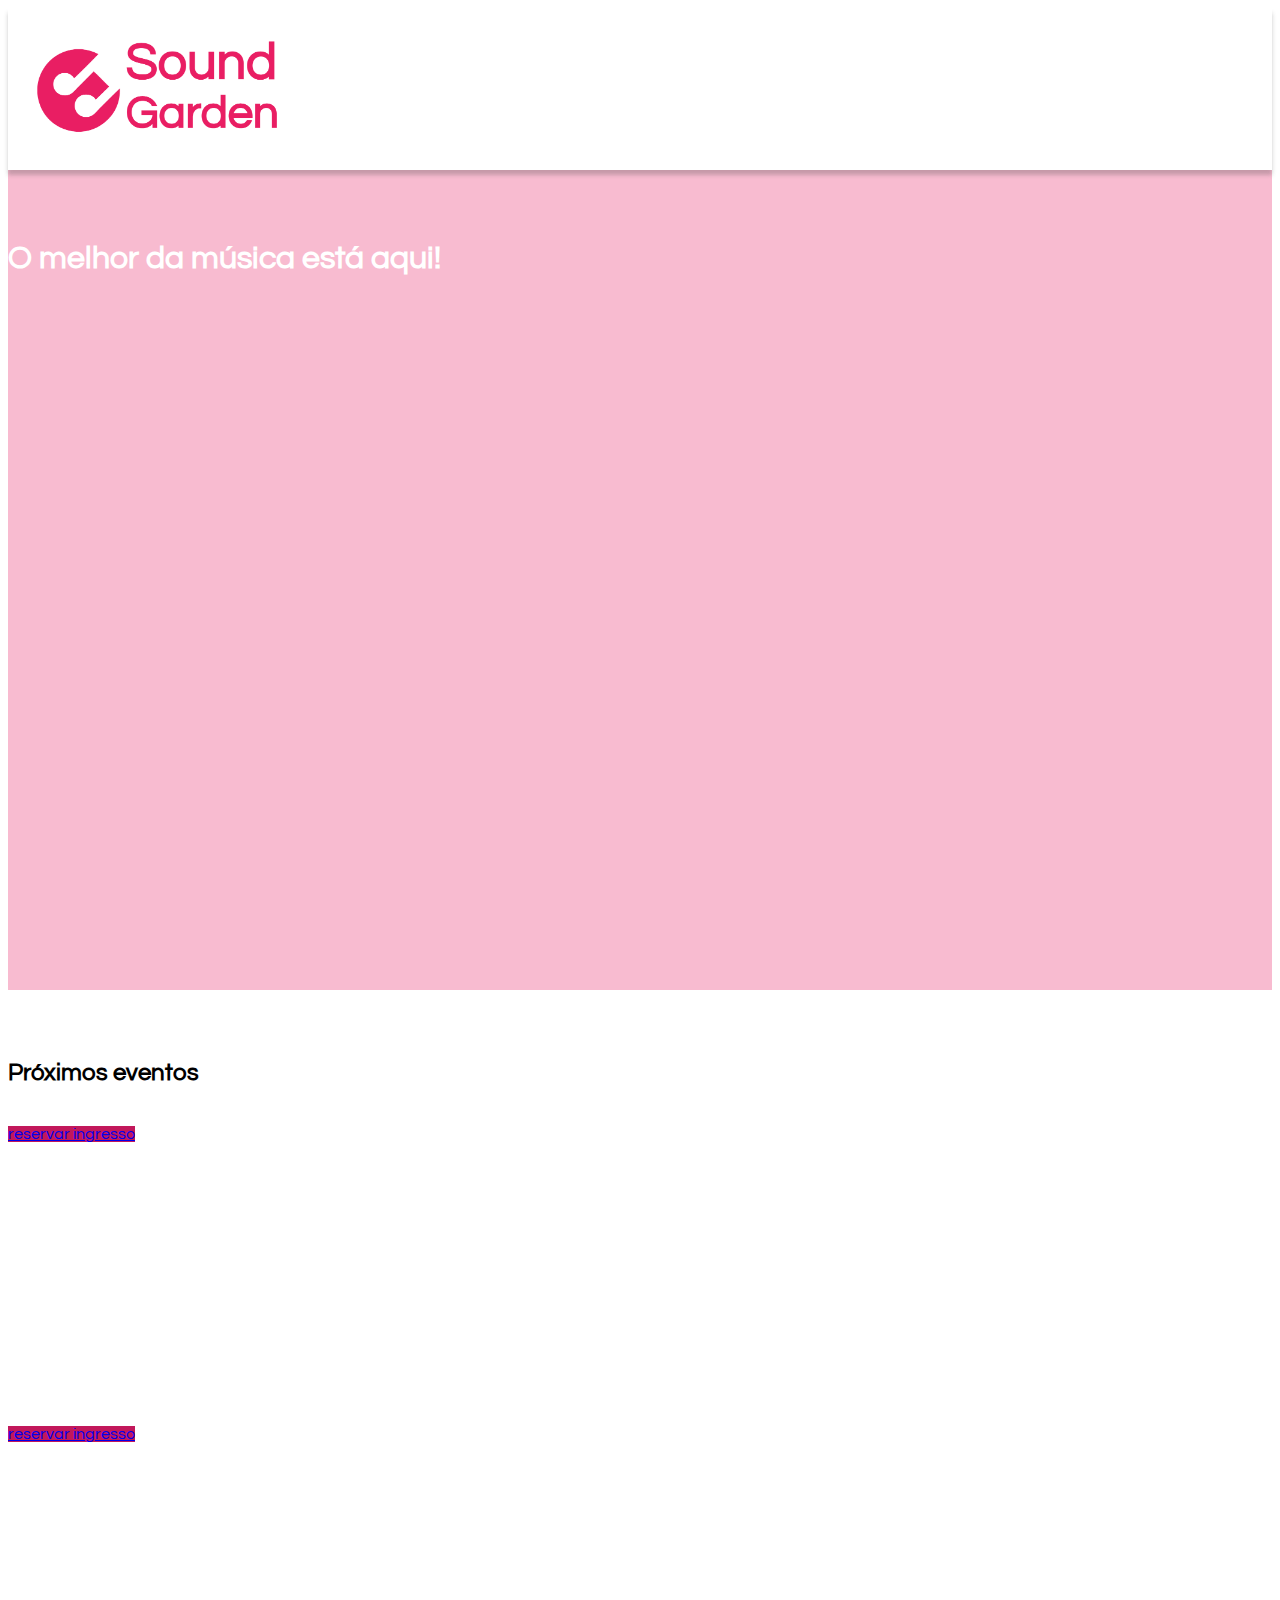
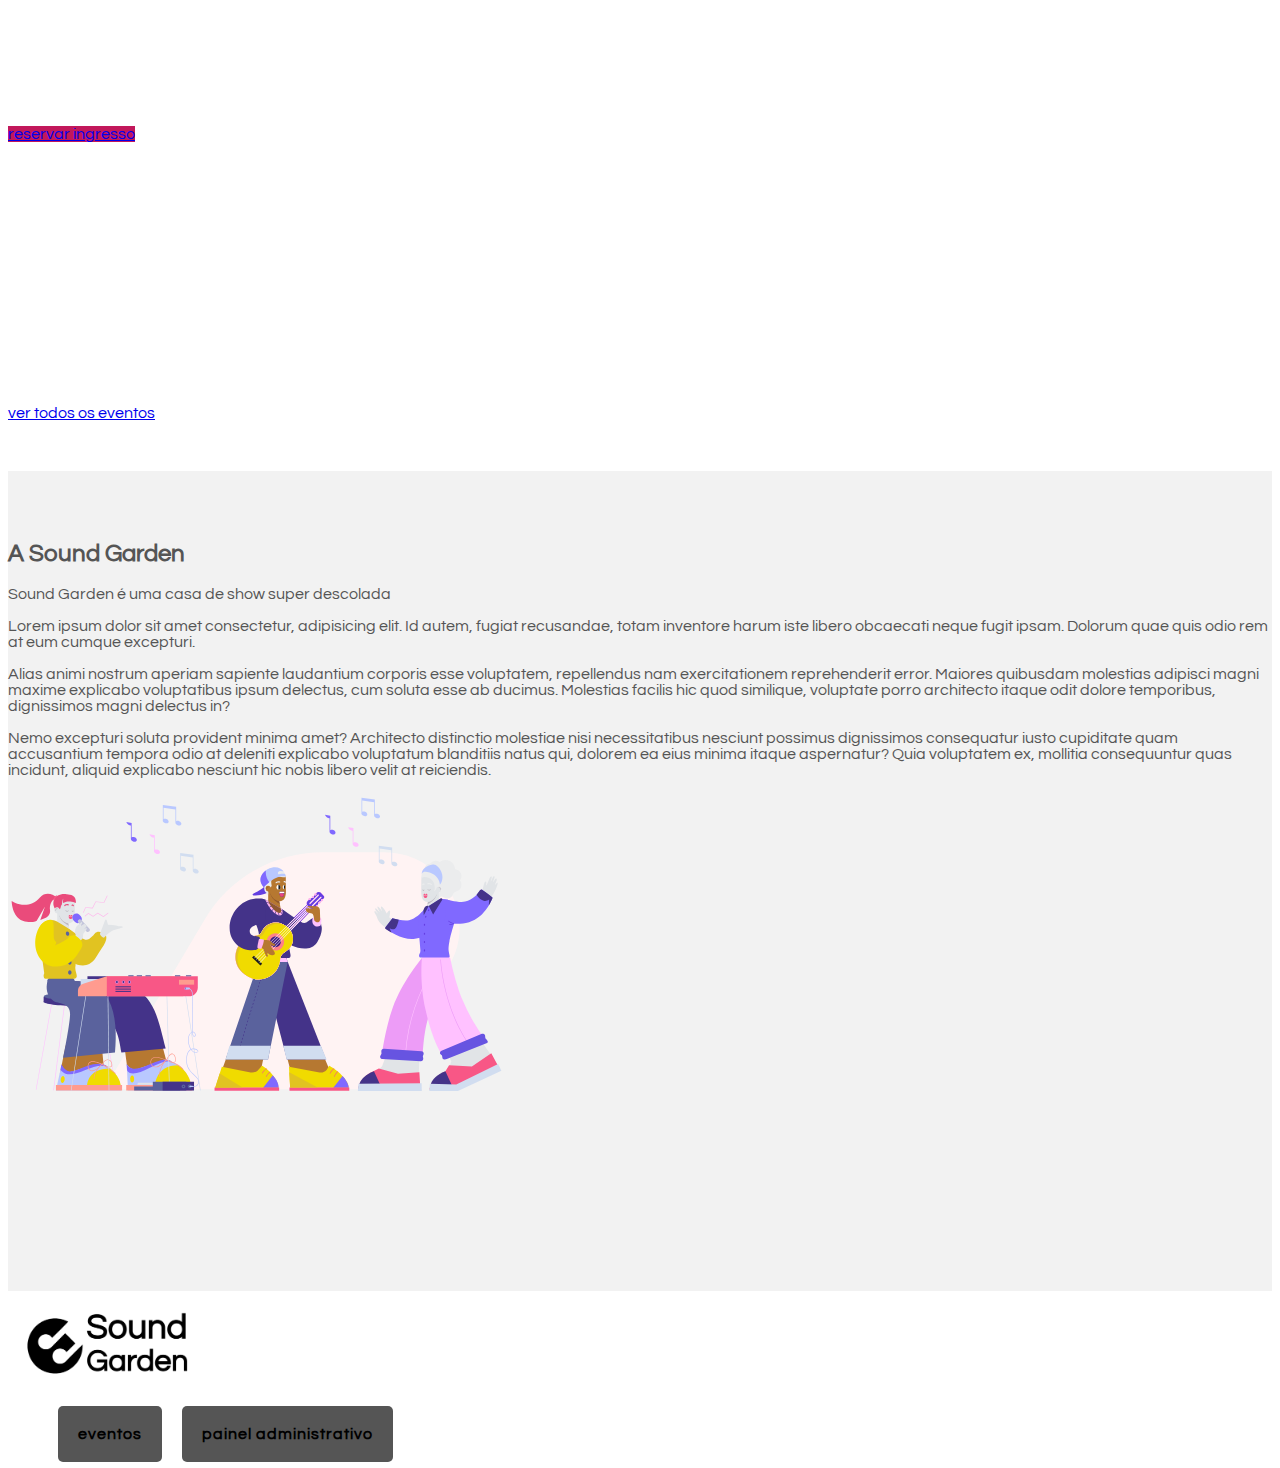
<file: index.html>
<!DOCTYPE html>
<html lang="en">

<head>
  <meta charset="UTF-8">
  <meta http-equiv="X-UA-Compatible" content="IE=edge">
  <meta name="viewport" content="width=device-width, initial-scale=1.0">
  <title>Sound Garden</title>
  <link href="https://cdn.jsdelivr.net/npm/bootstrap@5.0.2/dist/css/bootstrap.min.css" rel="stylesheet"
    integrity="sha384-EVSTQN3/azprG1Anm3QDgpJLIm9Nao0Yz1ztcQTwFspd3yD65VohhpuuCOmLASjC" crossorigin="anonymous">
  <link rel="stylesheet" href="css/style.css">
</head>

<body>
  <header class=" d-flex justify-content-center align-items-center">
    <img src="img/Sound-logo (1).png" width="300" alt="">
  </header>
  <main>
    <section class="full d-flex justify-content-center align-items-center"
      style="background-color: #F8BBD0; color: #fff">
      <div class="text-center banner">
        <h1 class="">O melhor da música está aqui!</h1>
      </div>
    </section>
    <section class="full">
      <div class="container text-center">
        <h2>Próximos eventos</h2>
      </div>
      <div class="container d-flex justify-content-center align-items-center">
        <article class="evento card p-5 m-3 article-index">
          <h2 class="nome-evento"></h2>
          <h4 class="nome-atracoes"></h4>
          <p class="nome-descricao"></p>
          <a href="#" class="btn btn-primary">reservar ingresso</a>
        </article>
        <article class="evento card p-5 m-3 article-index">
          <h2 class="nome-evento"></h2>
          <h4 class="nome-atracoes"></h4>
          <p class="nome-descricao"></p>
          <a href="#" class="btn btn-primary">reservar ingresso</a>
        </article>
        <article class="evento card p-5 m-3 article-index">
          <h2 class="nome-evento"></h2>
          <h4 class="nome-atracoes"></h4>
          <p class="nome-descricao"></p>
          <a href="#" class="btn btn-primary">reservar ingresso</a>
        </article>
      </div>
      <div class="container text-center">
        <a href="eventos.html" class="btn btn-secondary">ver todos os eventos</a>
      </div>
    </section>
    <section>
      <div class="pop-up">
        <h4 id="h4">Reserva efetuada!</h4>
      </div>
      <form class="form-modal">
        <div>
          <a href=""><img src="img/circle.svg" alt=""></a>
          <label for="nome" class="form-label">Nome</label>
          <input type="text" class="form-control" id="nome" aria-describedby="nome" placeholder="Seu nome aqui">
        </div>
        <div>
          <label for="atracoes" class="form-label">Email</label>
          <input type="email" class="form-control" id="email" aria-describedby="atracoes" placeholder="email@email.com">
        </div>
        <div class="mb-3">
          <label for="lotacao" class="form-label">Ingressos</label>
          <input type="number" class="form-control" id="lotacao" aria-describedby="lotacao" placeholder="Quantidade">
        </div>
        <div>
          <label for="nome" class="form-label">ID do Evento</label>
          <input type="text" class="form-control" id="id-evento" aria-describedby="nome" disabled>
        </div>
        <button type="submit" class="btn btn-primary button" id="btn">Fazer reserva</button>
      </form>
    </section>
    <section class="full d-flex justify-content-center align-items-center"
      style="background-color: #f2f2f2; color: #555">
      <div class="container">
        <div class="row d-flex justify-content-center align-items-center">
          <div class="col">
            <h2>A Sound Garden</h2>

            <p>Sound Garden é uma casa de show super descolada</p>

            <p>Lorem ipsum dolor sit amet consectetur, adipisicing elit. Id autem, fugiat recusandae, totam
              inventore harum iste libero obcaecati neque fugit ipsam. Dolorum quae quis odio rem at eum
              cumque excepturi.</p>
            <p>Alias animi nostrum aperiam sapiente laudantium
              corporis esse voluptatem, repellendus nam exercitationem reprehenderit error. Maiores
              quibusdam molestias adipisci magni maxime explicabo voluptatibus ipsum delectus, cum soluta
              esse ab ducimus. Molestias facilis hic quod similique, voluptate porro architecto itaque
              odit dolore temporibus, dignissimos magni delectus in?</p>
            <p>Nemo excepturi soluta provident minima amet? Architecto
              distinctio molestiae nisi necessitatibus nesciunt possimus dignissimos consequatur iusto
              cupiditate quam accusantium tempora odio at deleniti explicabo voluptatum blanditiis natus
              qui, dolorem ea eius minima itaque aspernatur? Quia voluptatem ex, mollitia consequuntur
              quas incidunt, aliquid explicabo nesciunt hic nobis libero velit at reiciendis.</p>
          </div>
          <div class="col">
            <img src="img/music.svg" width="500px">
          </div>
        </div>
      </div>
    </section>
  </main>
  <footer class="footer">
    <div class="container d-flex justify-content-center align-items-center">
      <a href="#">
        <img src="img/Sound-logo-black (1).png" width="200px" alt="">
      </a>
      <nav>
        <ul>
          <li>
            <a href="eventos.html">eventos</a>
          </li>
          <li>
            <a href="admin.html">painel administrativo</a>
          </li>
        </ul>
      </nav>
    </div>
  </footer>
  <script src="js/script.js"></script>
</body>

</html>
</file>
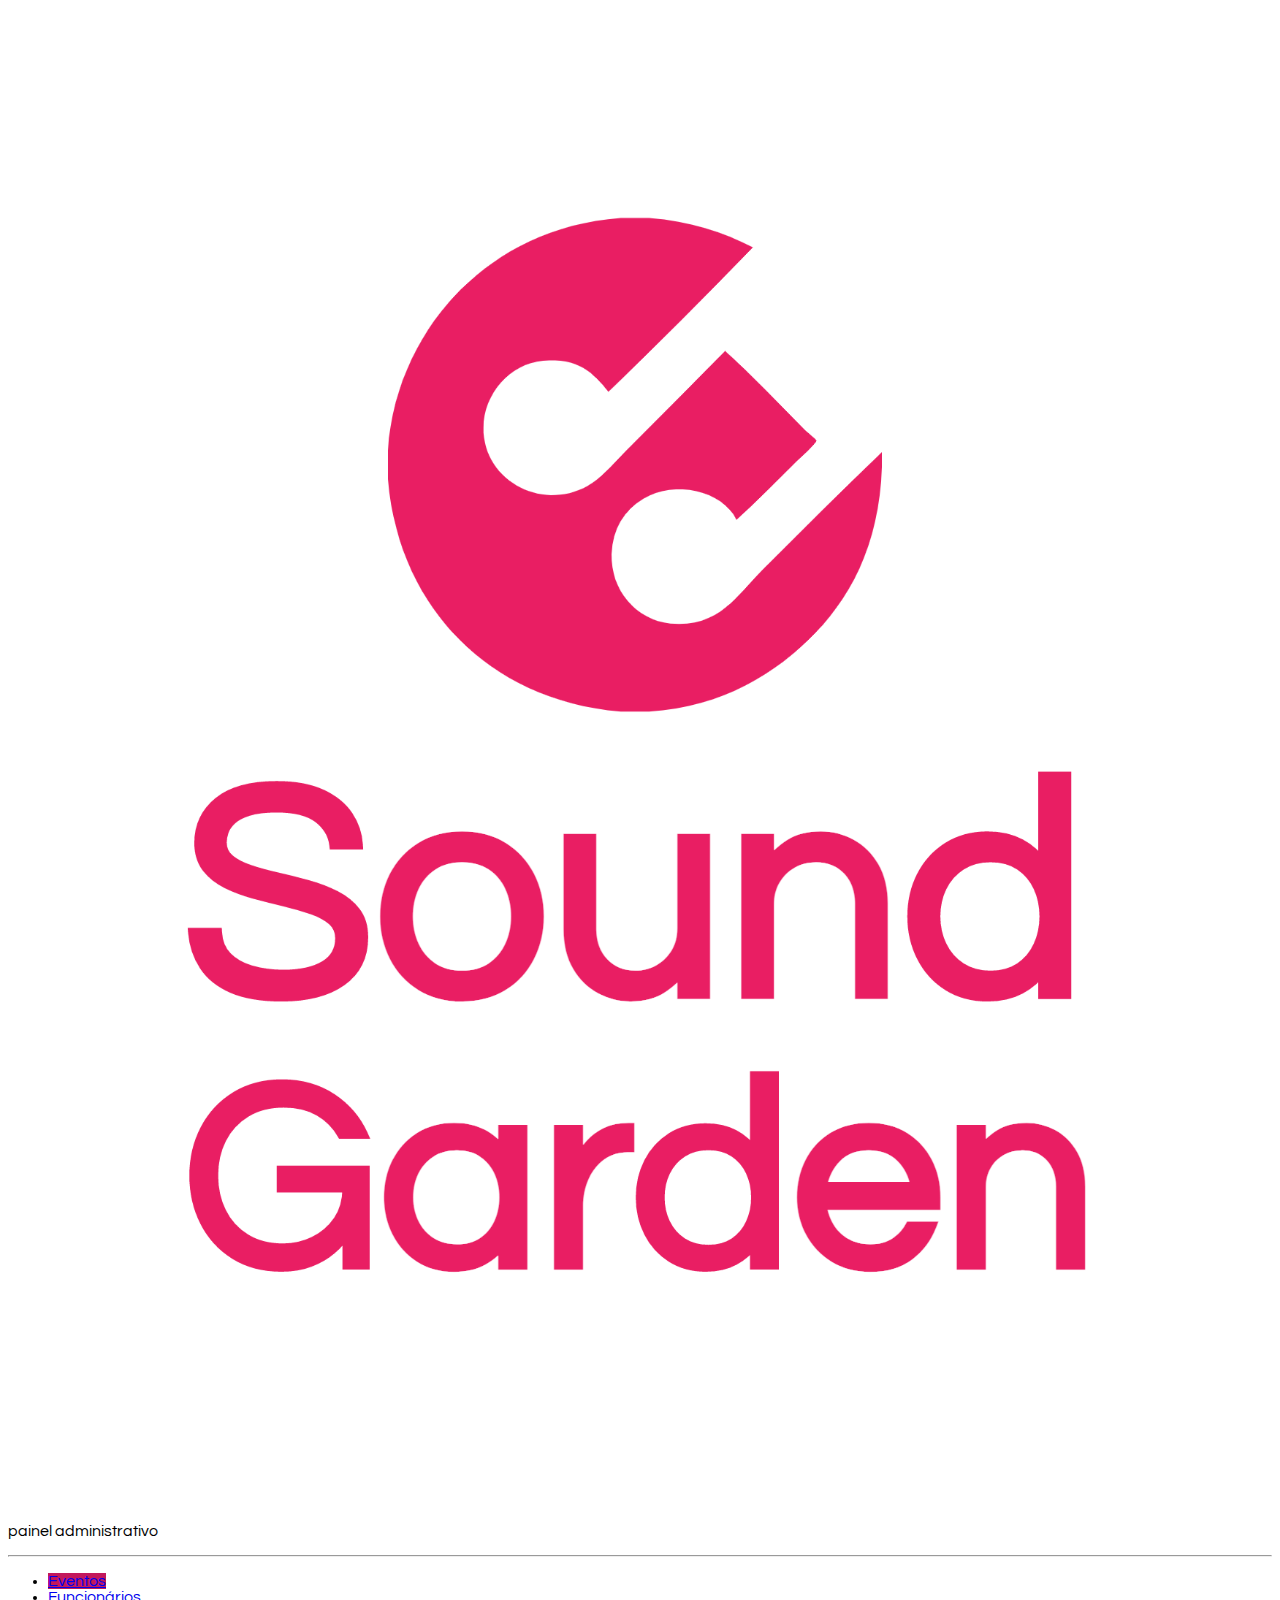
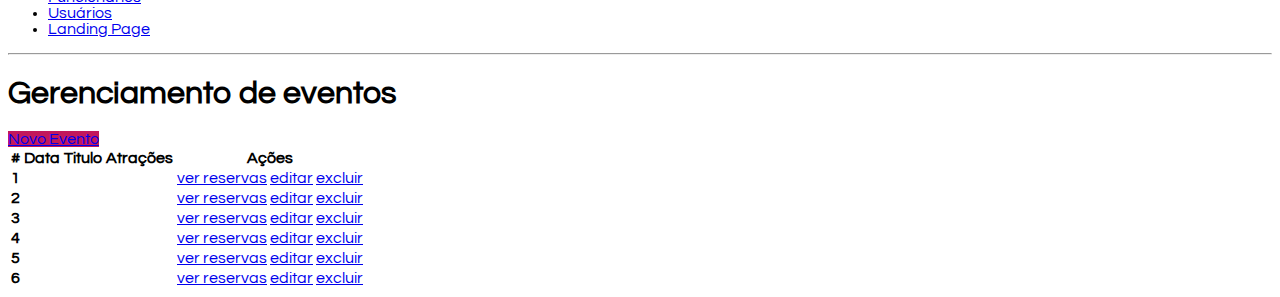
<file: admin.html>
<!DOCTYPE html>
<html lang="en">

<head>
  <meta charset="UTF-8">
  <meta http-equiv="X-UA-Compatible" content="IE=edge">
  <meta name="viewport" content="width=device-width, initial-scale=1.0">
  <title>Sound Gardens - Painel Administrativo</title>

  <link href="https://cdn.jsdelivr.net/npm/bootstrap@5.0.2/dist/css/bootstrap.min.css" rel="stylesheet"
    integrity="sha384-EVSTQN3/azprG1Anm3QDgpJLIm9Nao0Yz1ztcQTwFspd3yD65VohhpuuCOmLASjC" crossorigin="anonymous">
  <link rel="stylesheet" href="css/style.css">
</head>

<body>
  <div class="container-fluid">
    <div class="row">
      <aside class="d-flex flex-column flex-shrink-0 p-3 bg-light col-2">

        <a href="/" class="d-flex align-items-center mb-3 mb-md-0 me-md-auto link-dark text-decoration-none">
          <svg class="bi me-2" width="40" height="32">
            <use xlink:href="#bootstrap"></use>
          </svg>
          <span class="fs-4 px-5">
            <img src="img/Sound-logo.png" alt="Gama Lounge" class="img-responsive">
          </span>
        </a>
        <p class="text-center">painel administrativo</p>
        <hr>
        <ul class="nav nav-pills flex-column mb-auto">
          <li class="nav-item">
            <a href="#" class="nav-link active" aria-current="page">
              Eventos
            </a>
          </li>

          <li>
            <a href="#" class="nav-link link-dark">
              Funcionários
            </a>
          </li>
          <li>
            <a href="#" class="nav-link link-dark">
              Usuários
            </a>
          </li>
          <li>
            <a href="index.html" class="nav-link link-dark">
              Landing Page
            </a>
          </li>
        </ul>
        <hr>

      </aside>
      <main class="col-9  p-5">
        <div class="my-5">
          <h1>Gerenciamento de eventos</h1>

          <a href="cadastro-evento.html" class="btn btn-primary">Novo Evento</a>
        </div>
        <div class="bd-example">
          <table class="table">
            <thead>
              <tr>
                <th scope="col">#</th>
                <th scope="col">Data</th>
                <th scope="col">Titulo</th>
                <th scope="col">Atrações</th>
                <th scope="col">Ações</th>
              </tr>
            </thead>
            <tbody>
              <tr>
                <th scope="row">1</th>
                <td class="datas"></td>
                <td class="titulos"></td>
                <td class="atracoes"></td>
                <td>
                  <a href="reservas.html" class="btn btn-dark">ver reservas</a>
                  <a href="editar.html" class="btn btn-secondary">editar</a>
                  <a href="excluir.html" class="btn btn-danger">excluir</a>
                </td>
              </tr>
              <tr>
                <th scope="row">2</th>
                <td class="datas"></td>
                <td class="titulos"></td>
                <td class="atracoes"></td>
                <td>
                  <a href="reservas.html" class="btn btn-dark">ver reservas</a>
                  <a href="editar.html" class="btn btn-secondary">editar</a>
                  <a href="excluir.html" class="btn btn-danger">excluir</a>
                </td>
              </tr>
              <tr>
                <th scope="row">3</th>
                <td class="datas"></td>
                <td class="titulos"></td>
                <td class="atracoes"></td>
                <td>
                  <a href="reservas.html" class="btn btn-dark">ver reservas</a>
                  <a href="editar.html" class="btn btn-secondary">editar</a>
                  <a href="excluir.html" class="btn btn-danger">excluir</a>
                </td>
              </tr>
              <tr>
                <th scope="row">4</th>
                <td class="datas"></td>
                <td class="titulos"></td>
                <td class="atracoes"></td>
                <td>
                  <a href="reservas.html" class="btn btn-dark">ver reservas</a>
                  <a href="editar.html" class="btn btn-secondary">editar</a>
                  <a href="excluir.html" class="btn btn-danger">excluir</a>
                </td>
              </tr>
              <tr>
                <th scope="row">5</th>
                <td class="datas"></td>
                <td class="titulos"></td>
                <td class="atracoes"></td>
                <td>
                  <a href="reservas.html" class="btn btn-dark">ver reservas</a>
                  <a href="editar.html" class="btn btn-secondary">editar</a>
                  <a href="excluir.html" class="btn btn-danger">excluir</a>
                </td>
              </tr>
              <tr>
                <th scope="row">6</th>
                <td class="datas"></td>
                <td class="titulos"></td>
                <td class="atracoes"></td>
                <td>
                  <a href="reservas.html" class="btn btn-dark">ver reservas</a>
                  <a href="editar.html" class="btn btn-secondary">editar</a>
                  <a href="excluir.html" class="btn btn-danger">excluir</a>
                </td>
              </tr>
            </tbody>

          </table>
        </div>
      </main>
    </div>
  </div>
  <script src="https://cdn.jsdelivr.net/npm/bootstrap@5.0.2/dist/js/bootstrap.bundle.min.js"
    integrity="sha384-MrcW6ZMFYlzcLA8Nl+NtUVF0sA7MsXsP1UyJoMp4YLEuNSfAP+JcXn/tWtIaxVXM" crossorigin="anonymous">
    </script>
  <script src="js/admin.js"></script>
</body>

</html>
</file>
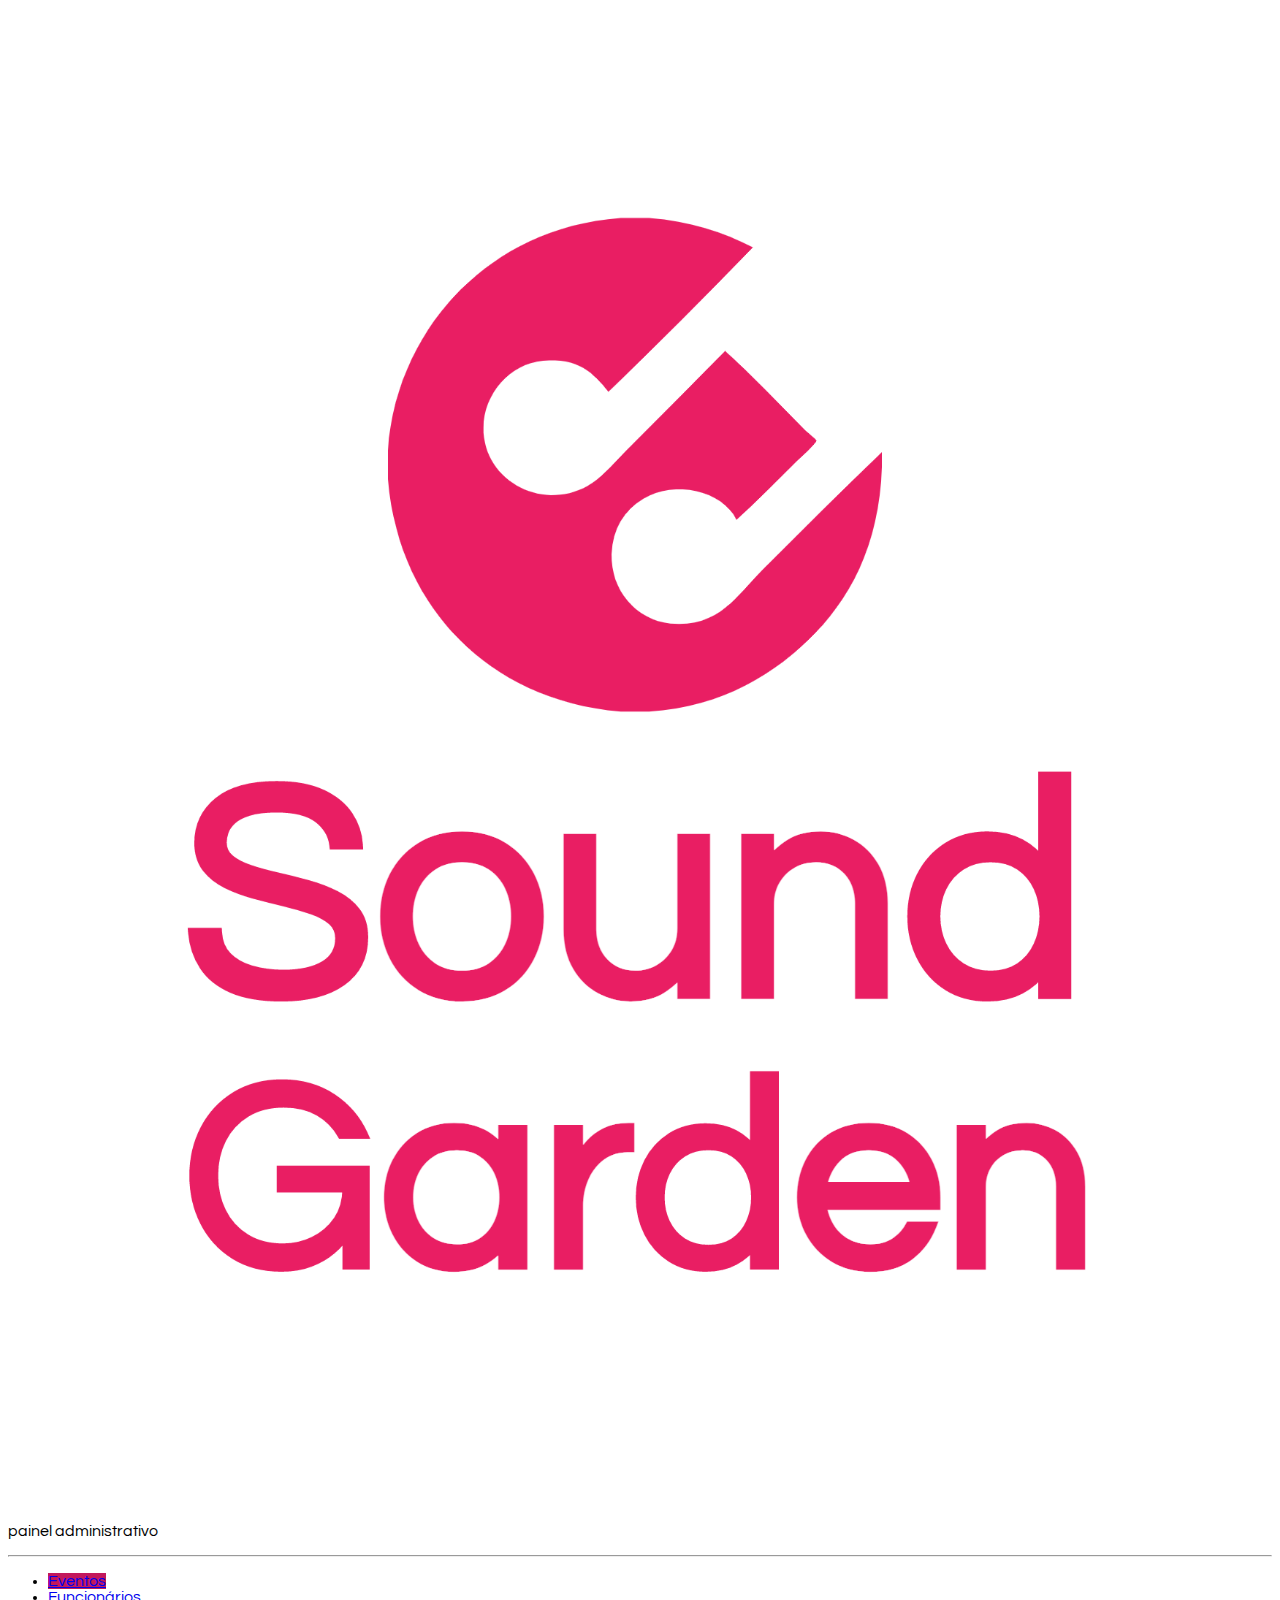
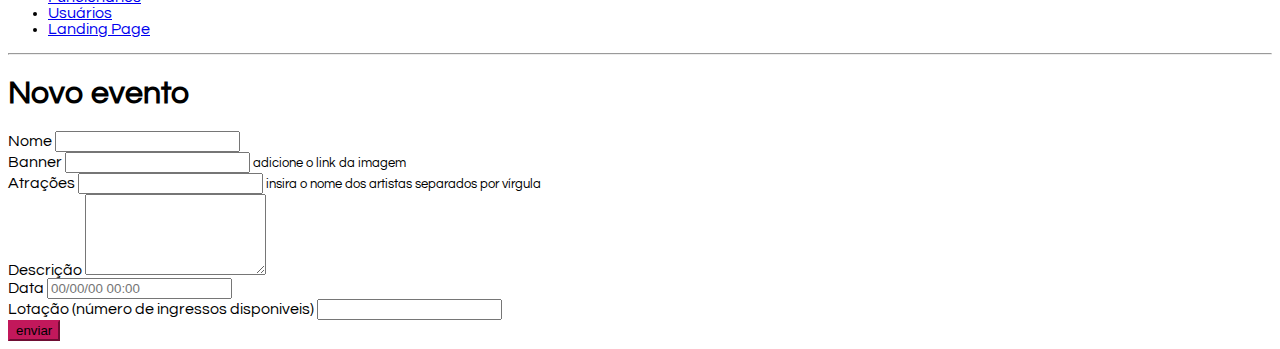
<file: cadastro-evento.html>
<!DOCTYPE html>
<html lang="en">

<head>
    <meta charset="UTF-8">
    <meta http-equiv="X-UA-Compatible" content="IE=edge">
    <meta name="viewport" content="width=device-width, initial-scale=1.0">
    <title>Sound Gardens - Painel Administrativo</title>

    <link href="https://cdn.jsdelivr.net/npm/bootstrap@5.0.2/dist/css/bootstrap.min.css" rel="stylesheet"
        integrity="sha384-EVSTQN3/azprG1Anm3QDgpJLIm9Nao0Yz1ztcQTwFspd3yD65VohhpuuCOmLASjC" crossorigin="anonymous">
    <link rel="stylesheet" href="css/style.css">
</head>

<body>
    <div class="container-fluid">
        <div class="row">
            <aside class="d-flex flex-column flex-shrink-0 p-3 bg-light col-2">

                <a href="/" class="d-flex align-items-center mb-3 mb-md-0 me-md-auto link-dark text-decoration-none">
                    <svg class="bi me-2" width="40" height="32">
                        <use xlink:href="#bootstrap"></use>
                    </svg>
                    <span class="fs-4 px-5">
                        <img src="img/Sound-logo.png" alt="Gama Lounge" class="img-responsive">
                    </span>
                </a>
                <p class="text-center">painel administrativo</p>
                <hr>
                <ul class="nav nav-pills flex-column mb-auto">
                    <li class="nav-item">
                        <a href="#" class="nav-link active" aria-current="page">
                            Eventos
                        </a>
                    </li>

                    <li>
                        <a href="#" class="nav-link link-dark">
                            Funcionários
                        </a>
                    </li>
                    <li>
                        <a href="#" class="nav-link link-dark">
                            Usuários
                        </a>
                    </li>
                    <li>
                        <a href="index.html" class="nav-link link-dark">
                            Landing Page
                        </a>
                    </li>
                </ul>
                <hr>

            </aside>
            <main class="col-9  p-5">
                <div class="my-5">
                    <h1>Novo evento</h1>
                </div>
                <div>
                    <!-- - cadastro de evento (nome, atrações, descrição, horário, data, numero de ingressos) -->
                    <form class="col-6" id="form">
                        <div class="mb-3">
                            <label for="nome" class="form-label">Nome</label>
                            <input type="text" class="form-control" id="nome" aria-describedby="nome">
                        </div>
                        <div class="mb-3">
                            <label for="banner" class="form-label">Banner</label>
                            <input type="text" class="form-control" id="banner" aria-describedby="banner">
                            <small>adicione o link da imagem</small>
                        </div>
                        <div class="mb-3">
                            <label for="atracoes" class="form-label">Atrações</label>
                            <input type="text" class="form-control" id="atracoes" aria-describedby="atracoes">
                            <small>insira o nome dos artistas separados por vírgula</small>
                        </div>
                        <div class="mb-3">
                            <label for="descricao" class="form-label">Descrição</label>
                            <textarea name="descricao" id="descricao" class="form-control" rows="5"></textarea>
                        </div>
                        <div class="mb-3">
                            <label for="data" class="form-label">Data</label>
                            <input type="datetime" name="data" id="data" class="form-control"
                                placeholder="00/00/00 00:00">
                        </div>
                        <div class="mb-3">
                            <label for="lotacao" class="form-label">Lotação (número de ingressos disponiveis)</label>
                            <input type="number" class="form-control" id="lotacao" aria-describedby="lotacao">
                        </div>
                        <h2 class="h2">Preencha todos os campos!</h2>
                        <button type="submit" class="btn btn-primary button" id="btn">enviar</button>
                    </form>
                </div>
            </main>
        </div>
    </div>
    <script src="https://cdn.jsdelivr.net/npm/bootstrap@5.0.2/dist/js/bootstrap.bundle.min.js"
        integrity="sha384-MrcW6ZMFYlzcLA8Nl+NtUVF0sA7MsXsP1UyJoMp4YLEuNSfAP+JcXn/tWtIaxVXM" crossorigin="anonymous">
    </script>
    <script src="js/script.js"></script>
</body>

</html>
</file>
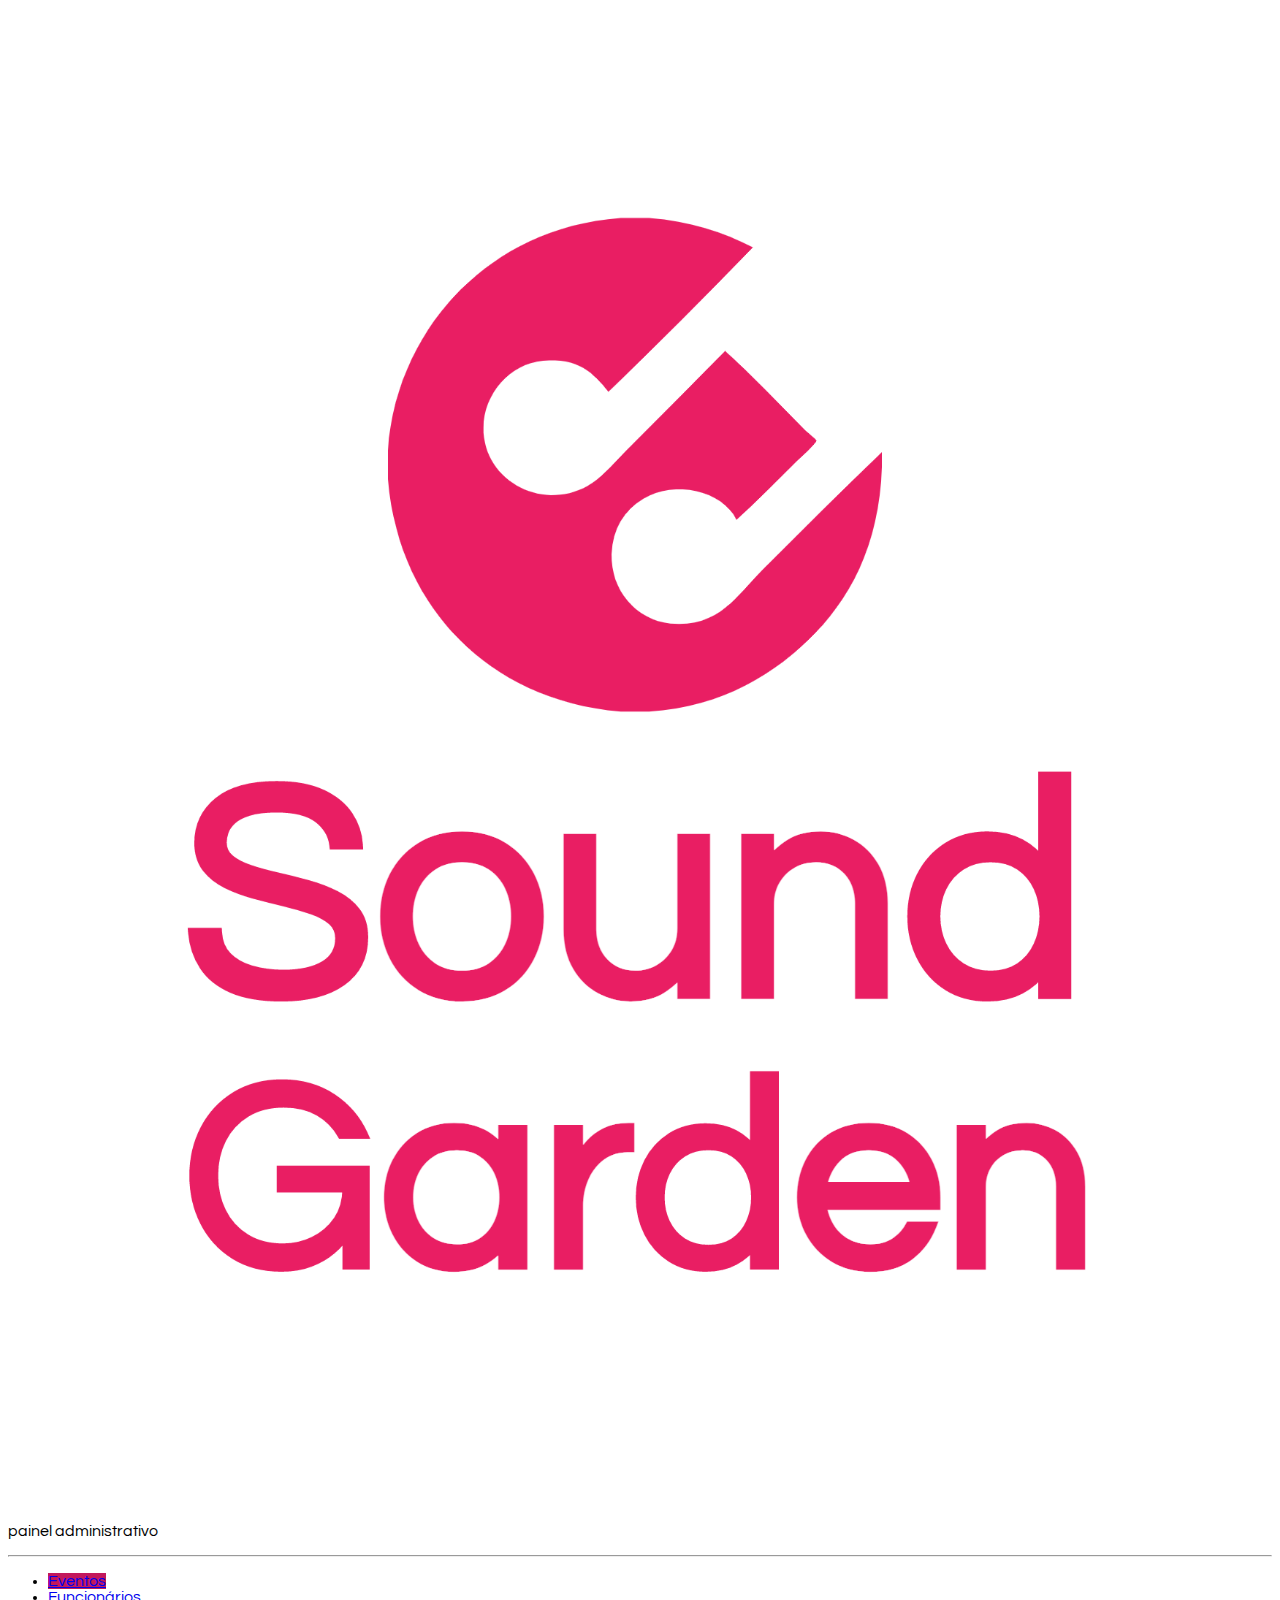
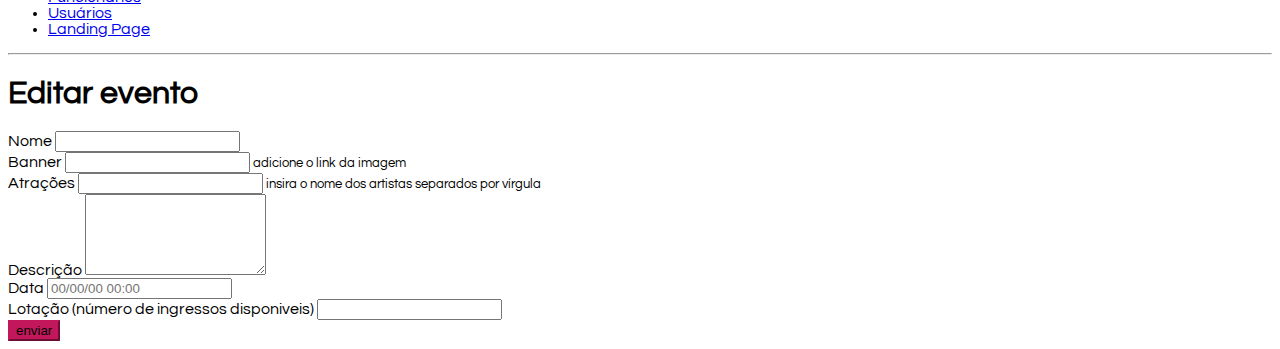
<file: editar.html>
<!DOCTYPE html>
<html lang="en">

<head>
  <meta charset="UTF-8">
  <meta http-equiv="X-UA-Compatible" content="IE=edge">
  <meta name="viewport" content="width=device-width, initial-scale=1.0">
  <title>Sound Gardens - Painel Administrativo</title>

  <link href="https://cdn.jsdelivr.net/npm/bootstrap@5.0.2/dist/css/bootstrap.min.css" rel="stylesheet"
    integrity="sha384-EVSTQN3/azprG1Anm3QDgpJLIm9Nao0Yz1ztcQTwFspd3yD65VohhpuuCOmLASjC" crossorigin="anonymous">
  <link rel="stylesheet" href="css/style.css">
</head>

<body>
  <div class="container-fluid">
    <div class="row">
      <aside class="d-flex flex-column flex-shrink-0 p-3 bg-light col-2">

        <a href="/" class="d-flex align-items-center mb-3 mb-md-0 me-md-auto link-dark text-decoration-none">
          <svg class="bi me-2" width="40" height="32">
            <use xlink:href="#bootstrap"></use>
          </svg>
          <span class="fs-4 px-5">
            <img src="img/Sound-logo.png" alt="Gama Lounge" class="img-responsive">
          </span>
        </a>
        <p class="text-center">painel administrativo</p>
        <hr>
        <ul class="nav nav-pills flex-column mb-auto">
          <li class="nav-item">
            <a href="#" class="nav-link active" aria-current="page">
              Eventos
            </a>
          </li>

          <li>
            <a href="#" class="nav-link link-dark">
              Funcionários
            </a>
          </li>
          <li>
            <a href="#" class="nav-link link-dark">
              Usuários
            </a>
          </li>
          <li>
            <a href="index.html" class="nav-link link-dark">
              Landing Page
            </a>
          </li>
        </ul>
        <hr>

      </aside>
      <main class="col-9  p-5">
        <div class="my-5">
          <h1>Editar evento</h1>
        </div>
        <div>
          <!-- - cadastro de evento (nome, atrações, descrição, horário, data, numero de ingressos) -->
          <form class="col-6 form-editar">
            <div class="mb-3">
              <label for="nome" class="form-label">Nome</label>
              <input type="text" class="form-control editar-nome" id="nome" aria-describedby="nome">
            </div>
            <div class="mb-3">
              <label for="banner" class="form-label">Banner</label>
              <input type="text" class="form-control editar-banner" id="banner" aria-describedby="banner">
              <small>adicione o link da imagem</small>
            </div>
            <div class="mb-3">
              <label for="atracoes" class="form-label ">Atrações</label>
              <input type="text" class="form-control editar-atracao" id="atracoes" aria-describedby="atracoes">
              <small>insira o nome dos artistas separados por vírgula</small>
            </div>
            <div class="mb-3">
              <label for="descricao" class="form-label">Descrição</label>
              <textarea name="descricao" id="descricao" class="form-control editar-descricao" rows="5"></textarea>
            </div>
            <div class="mb-3">
              <label for="data" class="form-label">Data</label>
              <input type="datetime" name="data" id="data" class="form-control editar-data"
                placeholder="00/00/00 00:00">
            </div>
            <div class="mb-3">
              <label for="lotacao" class="form-label">Lotação (número de ingressos disponiveis)</label>
              <input type="number" class="form-control editar-lotacao" id="lotacao" aria-describedby="lotacao">
            </div>
            <button type="submit" class="btn btn-primary">enviar</button>
            <h2 class="h2">Evento editado!</h2>
          </form>
        </div>
      </main>
    </div>
  </div>
  <script src="https://cdn.jsdelivr.net/npm/bootstrap@5.0.2/dist/js/bootstrap.bundle.min.js"
    integrity="sha384-MrcW6ZMFYlzcLA8Nl+NtUVF0sA7MsXsP1UyJoMp4YLEuNSfAP+JcXn/tWtIaxVXM" crossorigin="anonymous">
    </script>
  <script src="js/editar-evento.js"></script>
</body>

</html>
</file>
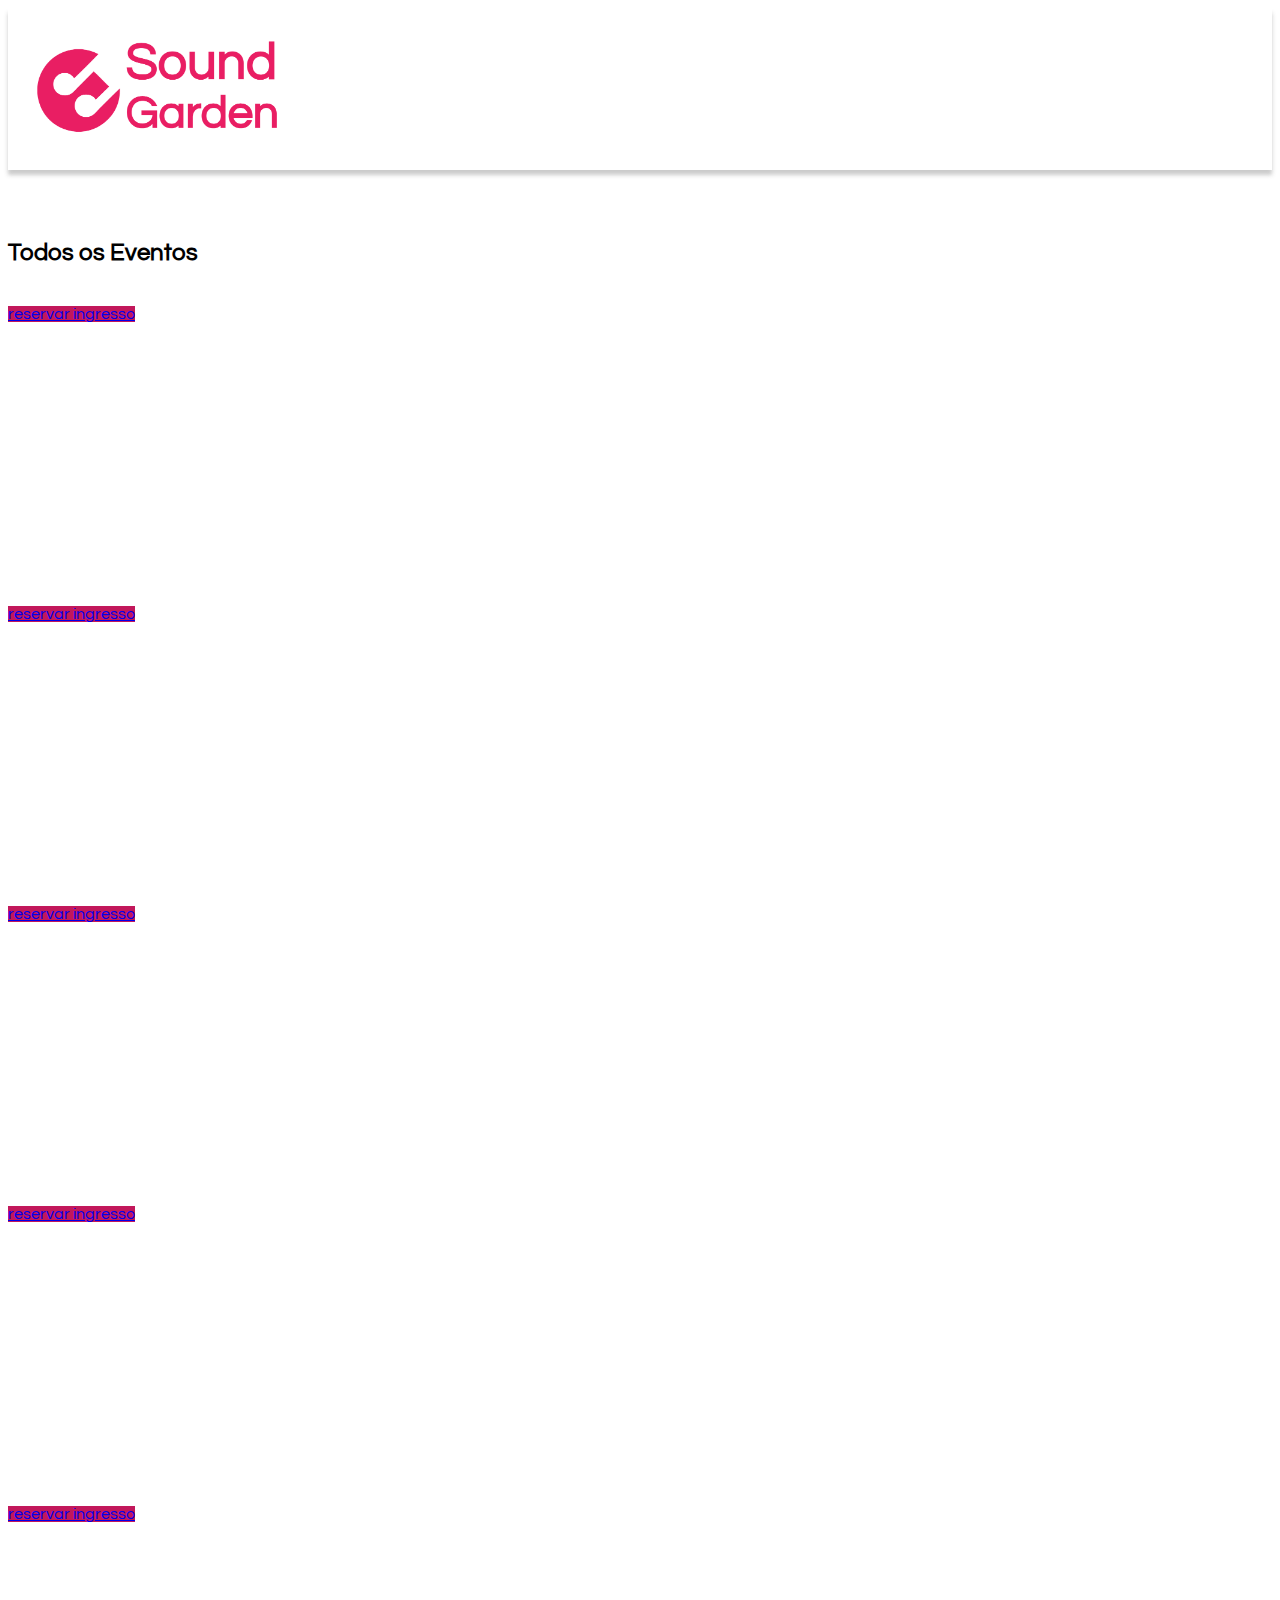
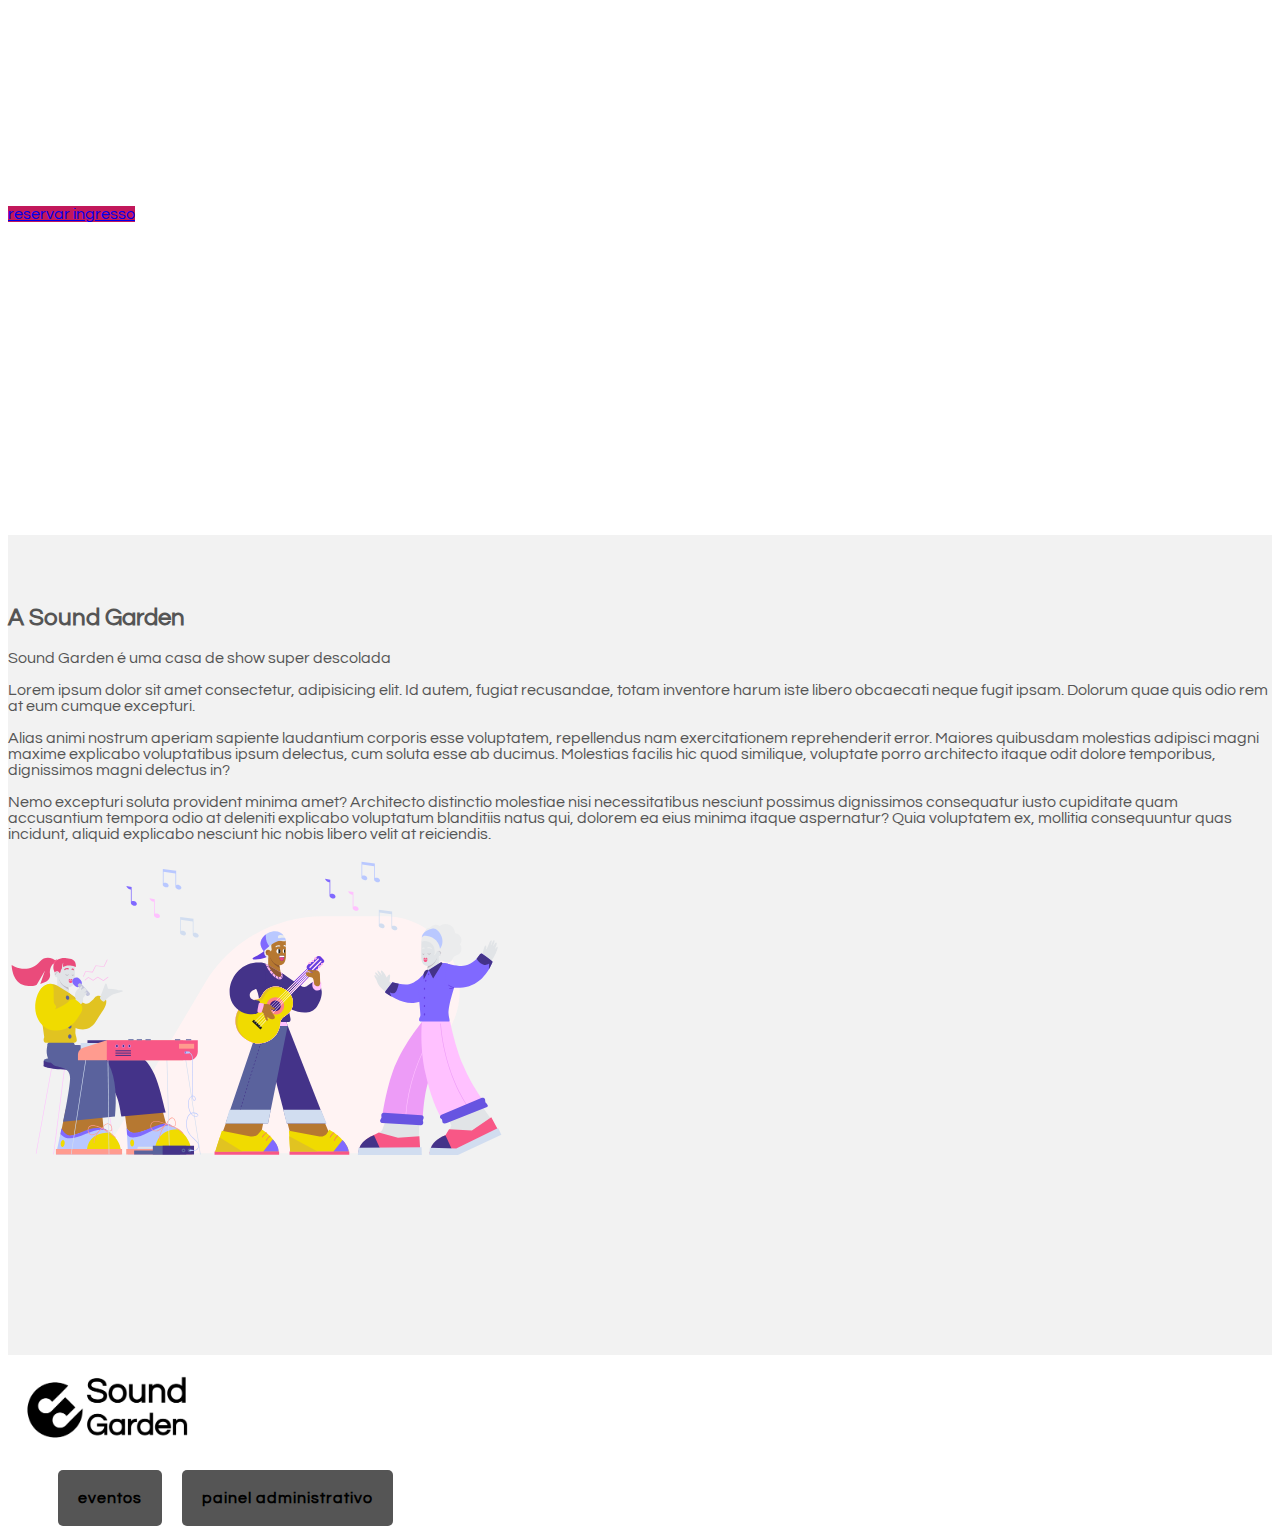
<file: eventos.html>
<!DOCTYPE html>
<html lang="en">

<head>
  <meta charset="UTF-8">
  <meta http-equiv="X-UA-Compatible" content="IE=edge">
  <meta name="viewport" content="width=device-width, initial-scale=1.0">
  <title>Sound Garden - Eventos</title>
  <link href="https://cdn.jsdelivr.net/npm/bootstrap@5.0.2/dist/css/bootstrap.min.css" rel="stylesheet"
    integrity="sha384-EVSTQN3/azprG1Anm3QDgpJLIm9Nao0Yz1ztcQTwFspd3yD65VohhpuuCOmLASjC" crossorigin="anonymous">
  <link rel="stylesheet" href="css/style.css">
</head>

<body>
  <header class=" d-flex justify-content-center align-items-center">
    <a href="index.html">
      <img src="img/Sound-logo (1).png" width="300" alt="">
    </a>
  </header>
  <main>
    <section class="full">
      <div class="container text-center">
        <h2>Todos os Eventos</h2>
      </div>
      <div class="container d-flex justify-content-center align-items-center flex-wrap">
        <article class="evento card p-5 m-3 article-index">
          <h2 class="nome-evento"></h2>
          <h4 class="nome-atracoes"></h4>
          <p class="nome-descricao"></p>
          <a href="#" class="btn btn-primary">reservar ingresso</a>
        </article>
        <article class="evento card p-5 m-3 article-index">
          <h2 class="nome-evento"></h2>
          <h4 class="nome-atracoes"></h4>
          <p class="nome-descricao"></p>
          <a href="#" class="btn btn-primary">reservar ingresso</a>
        </article>
        <article class="evento card p-5 m-3 article-index">
          <h2 class="nome-evento"></h2>
          <h4 class="nome-atracoes"></h4>
          <p class="nome-descricao"></p>
          <a href="#" class="btn btn-primary">reservar ingresso</a>
        </article>
        <article class="evento card p-5 m-3 article-index">
          <h2 class="nome-evento"></h2>
          <h4 class="nome-atracoes"></h4>
          <p class="nome-descricao"></p>
          <a href="#" class="btn btn-primary">reservar ingresso</a>
        </article>
        <article class="evento card p-5 m-3 article-index">
          <h2 class="nome-evento"></h2>
          <h4 class="nome-atracoes"></h4>
          <p class="nome-descricao"></p>
          <a href="#" class="btn btn-primary">reservar ingresso</a>
        </article>
        <article class="evento card p-5 m-3 article-index">
          <h2 class="nome-evento"></h2>
          <h4 class="nome-atracoes"></h4>
          <p class="nome-descricao"></p>
          <a href="#" class="btn btn-primary">reservar ingresso</a>
        </article>
      </div>
    </section>
    <div class="pop-up">
      <h4 id="h4">Reserva efetuada!</h4>
    </div>
    <form class="form-modal">
      <div>
        <a href=""><img src="img/circle.svg" alt=""></a>
        <label for="nome" class="form-label">Nome</label>
        <input type="text" class="form-control" id="nome" aria-describedby="nome" placeholder="Seu nome aqui">
      </div>
      <div>
        <label for="atracoes" class="form-label">Email</label>
        <input type="email" class="form-control" id="email" aria-describedby="atracoes" placeholder="email@email.com">
      </div>
      <div class="mb-3">
        <label for="lotacao" class="form-label">Ingressos</label>
        <input type="number" class="form-control" id="lotacao" aria-describedby="lotacao" placeholder="Quantidade">
      </div>
      <div>
        <label for="nome" class="form-label">ID do Evento</label>
        <input type="text" class="form-control" id="id-evento" aria-describedby="nome" disabled>
      </div>
      <button type="submit" class="btn btn-primary button" id="btn">Fazer reserva</button>
    </form>
    <section class="full d-flex justify-content-center align-items-center"
      style="background-color: #f2f2f2; color: #555">
      <div class="container">
        <div class="row d-flex justify-content-center align-items-center">
          <div class="col">
            <h2>A Sound Garden</h2>

            <p>Sound Garden é uma casa de show super descolada</p>

            <p>Lorem ipsum dolor sit amet consectetur, adipisicing elit. Id autem, fugiat recusandae, totam
              inventore harum iste libero obcaecati neque fugit ipsam. Dolorum quae quis odio rem at eum
              cumque excepturi.</p>
            <p>Alias animi nostrum aperiam sapiente laudantium
              corporis esse voluptatem, repellendus nam exercitationem reprehenderit error. Maiores
              quibusdam molestias adipisci magni maxime explicabo voluptatibus ipsum delectus, cum soluta
              esse ab ducimus. Molestias facilis hic quod similique, voluptate porro architecto itaque
              odit dolore temporibus, dignissimos magni delectus in?</p>
            <p>Nemo excepturi soluta provident minima amet? Architecto
              distinctio molestiae nisi necessitatibus nesciunt possimus dignissimos consequatur iusto
              cupiditate quam accusantium tempora odio at deleniti explicabo voluptatum blanditiis natus
              qui, dolorem ea eius minima itaque aspernatur? Quia voluptatem ex, mollitia consequuntur
              quas incidunt, aliquid explicabo nesciunt hic nobis libero velit at reiciendis.</p>
          </div>
          <div class="col">
            <img src="img/music.svg" width="500px">
          </div>
        </div>
      </div>
    </section>

  </main>
  <footer class="footer">
    <div class="container d-flex justify-content-center align-items-center">
      <a href="#">
        <img src="img/Sound-logo-black (1).png" width="200px" alt="">
      </a>
      <nav>
        <ul>
          <li>
            <a href="eventos.html">eventos</a>
          </li>
          <li>
            <a href="admin.html">painel administrativo</a>
          </li>
        </ul>
      </nav>
    </div>
  </footer>
  <script src="js/script.js"></script>

</body>

</html>
</file>
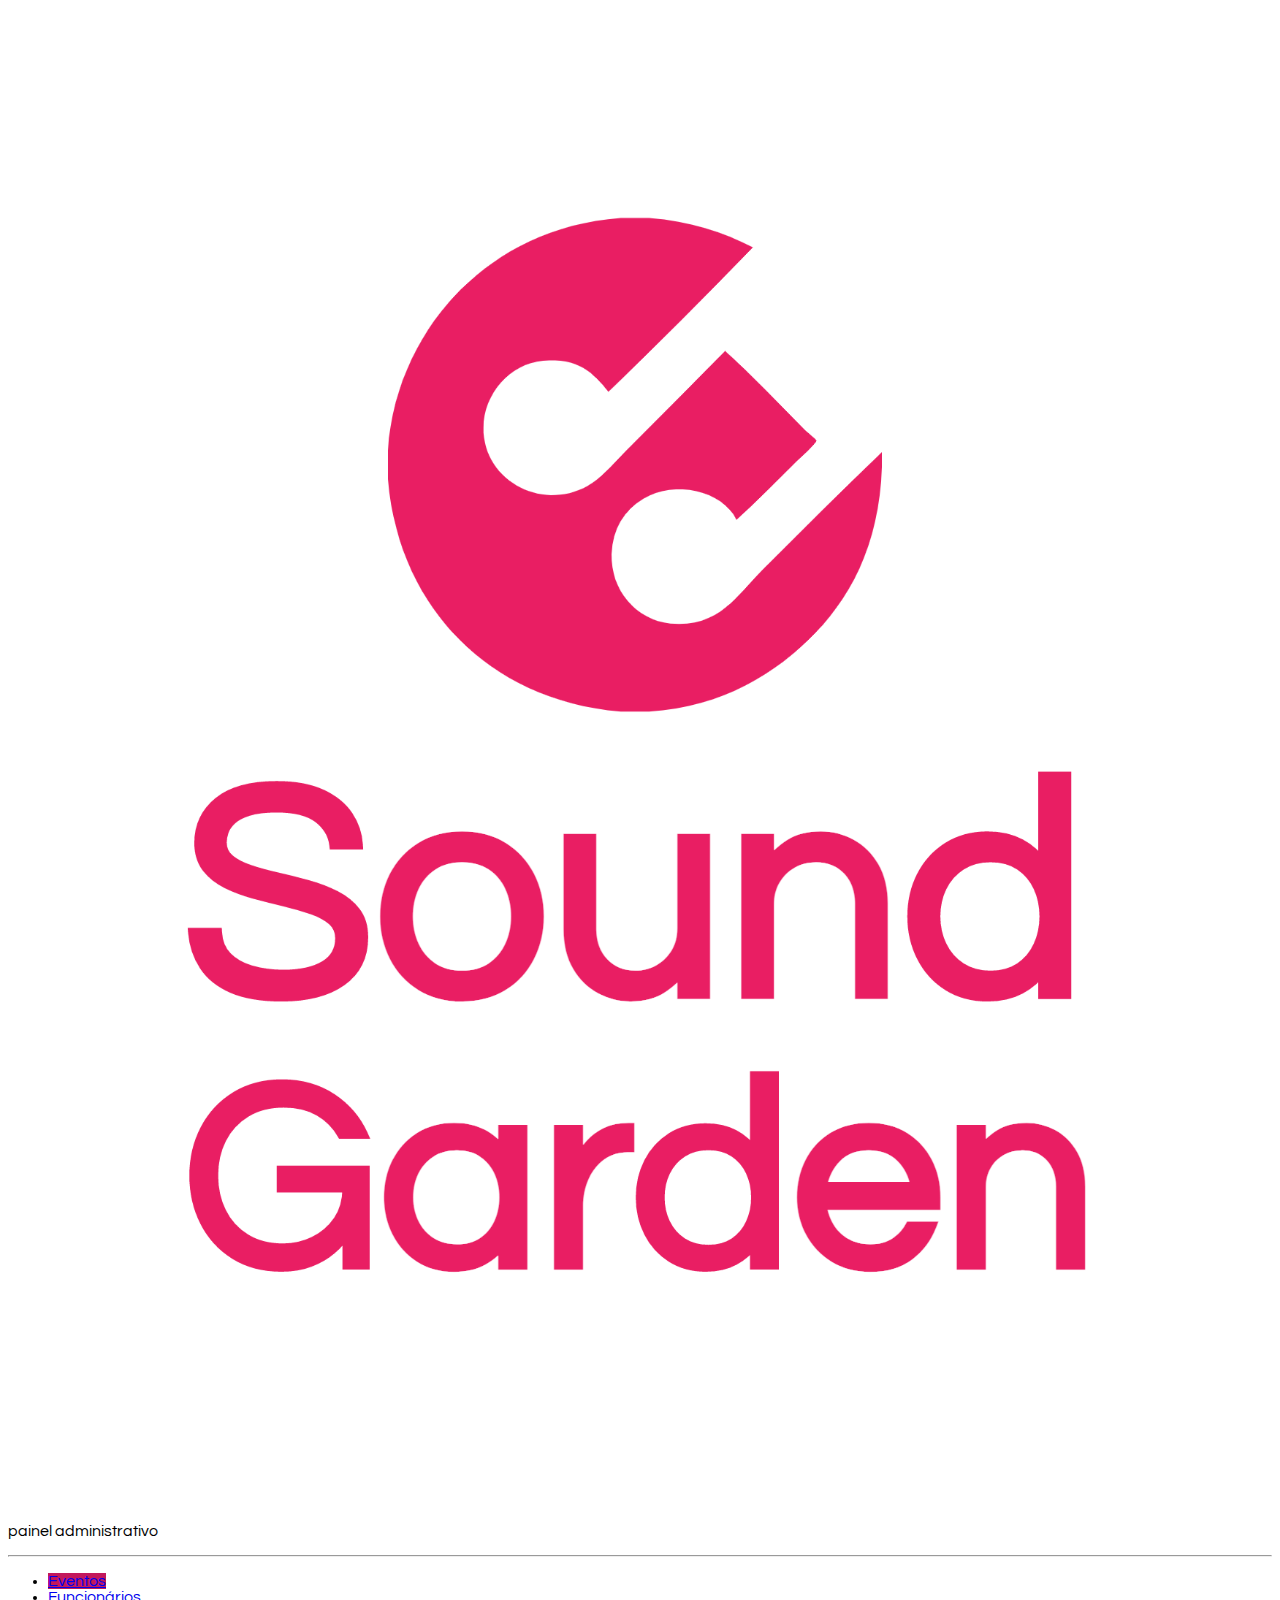
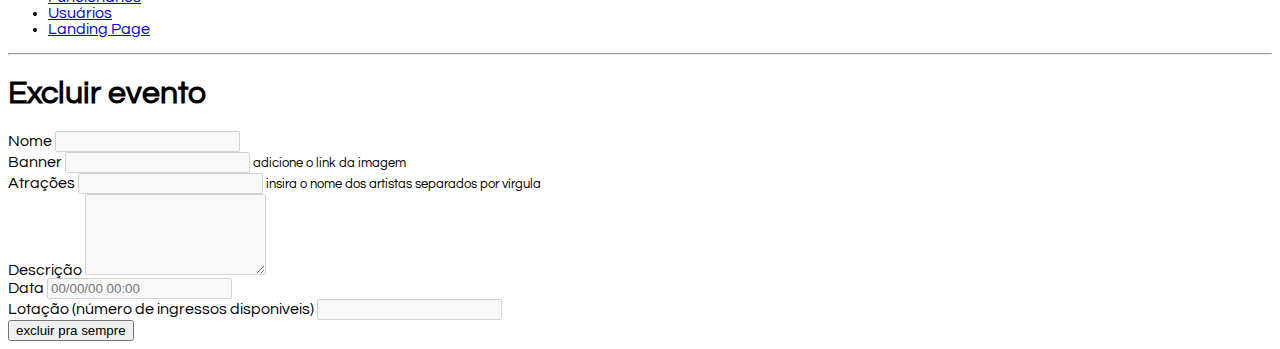
<file: excluir-evento.html>
<!DOCTYPE html>
<html lang="en">

<head>
  <meta charset="UTF-8">
  <meta http-equiv="X-UA-Compatible" content="IE=edge">
  <meta name="viewport" content="width=device-width, initial-scale=1.0">
  <title>Sound Gardens - Painel Administrativo</title>

  <link href="https://cdn.jsdelivr.net/npm/bootstrap@5.0.2/dist/css/bootstrap.min.css" rel="stylesheet"
    integrity="sha384-EVSTQN3/azprG1Anm3QDgpJLIm9Nao0Yz1ztcQTwFspd3yD65VohhpuuCOmLASjC" crossorigin="anonymous">
  <link rel="stylesheet" href="css/style.css">
</head>

<body>
  <div class="container-fluid">
    <div class="row">
      <aside class="d-flex flex-column flex-shrink-0 p-3 bg-light col-2">

        <a href="/" class="d-flex align-items-center mb-3 mb-md-0 me-md-auto link-dark text-decoration-none">
          <svg class="bi me-2" width="40" height="32">
            <use xlink:href="#bootstrap"></use>
          </svg>
          <span class="fs-4 px-5">
            <img src="img/Sound-logo.png" alt="Gama Lounge" class="img-responsive">
          </span>
        </a>
        <p class="text-center">painel administrativo</p>
        <hr>
        <ul class="nav nav-pills flex-column mb-auto">
          <li class="nav-item">
            <a href="#" class="nav-link active" aria-current="page">
              Eventos
            </a>
          </li>

          <li>
            <a href="#" class="nav-link link-dark">
              Funcionários
            </a>
          </li>
          <li>
            <a href="#" class="nav-link link-dark">
              Usuários
            </a>
          </li>
          <li>
            <a href="index.html" class="nav-link link-dark">
              Landing Page
            </a>
          </li>
        </ul>
        <hr>

      </aside>
      <main class="col-9  p-5">
        <div class="my-5">
          <h1>Excluir evento</h1>
        </div>
        <div>
          <!-- - cadastro de evento (nome, atrações, descrição, horário, data, numero de ingressos) -->
          <form class="col-6 form-excluir">
            <div class="mb-3">
              <label for="nome" class="form-label">Nome</label>
              <input type="text" class="form-control nome-excluir" id="nome" aria-describedby="nome" value="" disabled>
            </div>
            <div class="mb-3">
              <label for="banner" class="form-label">Banner</label>
              <input type="text" class="form-control poster-excluir" id="banner" aria-describedby="banner" value=""
                disabled>
              <small>adicione o link da imagem</small>
            </div>
            <div class="mb-3">
              <label for="atracoes" class="form-label">Atrações</label>
              <input type="text" class="form-control atracao-excluir" id="atracoes" aria-describedby="atracoes" value=""
                disabled>
              <small>insira o nome dos artistas separados por vírgula</small>
            </div>
            <div class="mb-3">
              <label for="descricao" class="form-label">Descrição</label>
              <textarea name="descricao" id="descricao" class="form-control descricao-excluir" rows="5" disabled>
                            </textarea>
            </div>
            <div class="mb-3">
              <label for="data" class="form-label">Data</label>
              <input type="datetime" name="data" id="data" class="form-control data-excluir"
                placeholder="00/00/00 00:00" value="" disabled>
            </div>
            <div class="mb-3">
              <label for="lotacao" class="form-label">Lotação (número de ingressos disponiveis)</label>
              <input type="number" class="form-control lotacao-excluir" id="lotacao" aria-describedby="lotacao" value=""
                disabled>
            </div>
            <button type="submit" class="btn btn-danger">excluir pra sempre</button>
            <h2 class="h2">Evento excluído!</h2>
          </form>
        </div>
      </main>
    </div>
  </div>
  <script src="https://cdn.jsdelivr.net/npm/bootstrap@5.0.2/dist/js/bootstrap.bundle.min.js"
    integrity="sha384-MrcW6ZMFYlzcLA8Nl+NtUVF0sA7MsXsP1UyJoMp4YLEuNSfAP+JcXn/tWtIaxVXM" crossorigin="anonymous">
    </script>
  <script src="js/excluir-evento.js"></script>
</body>

</html>
</file>
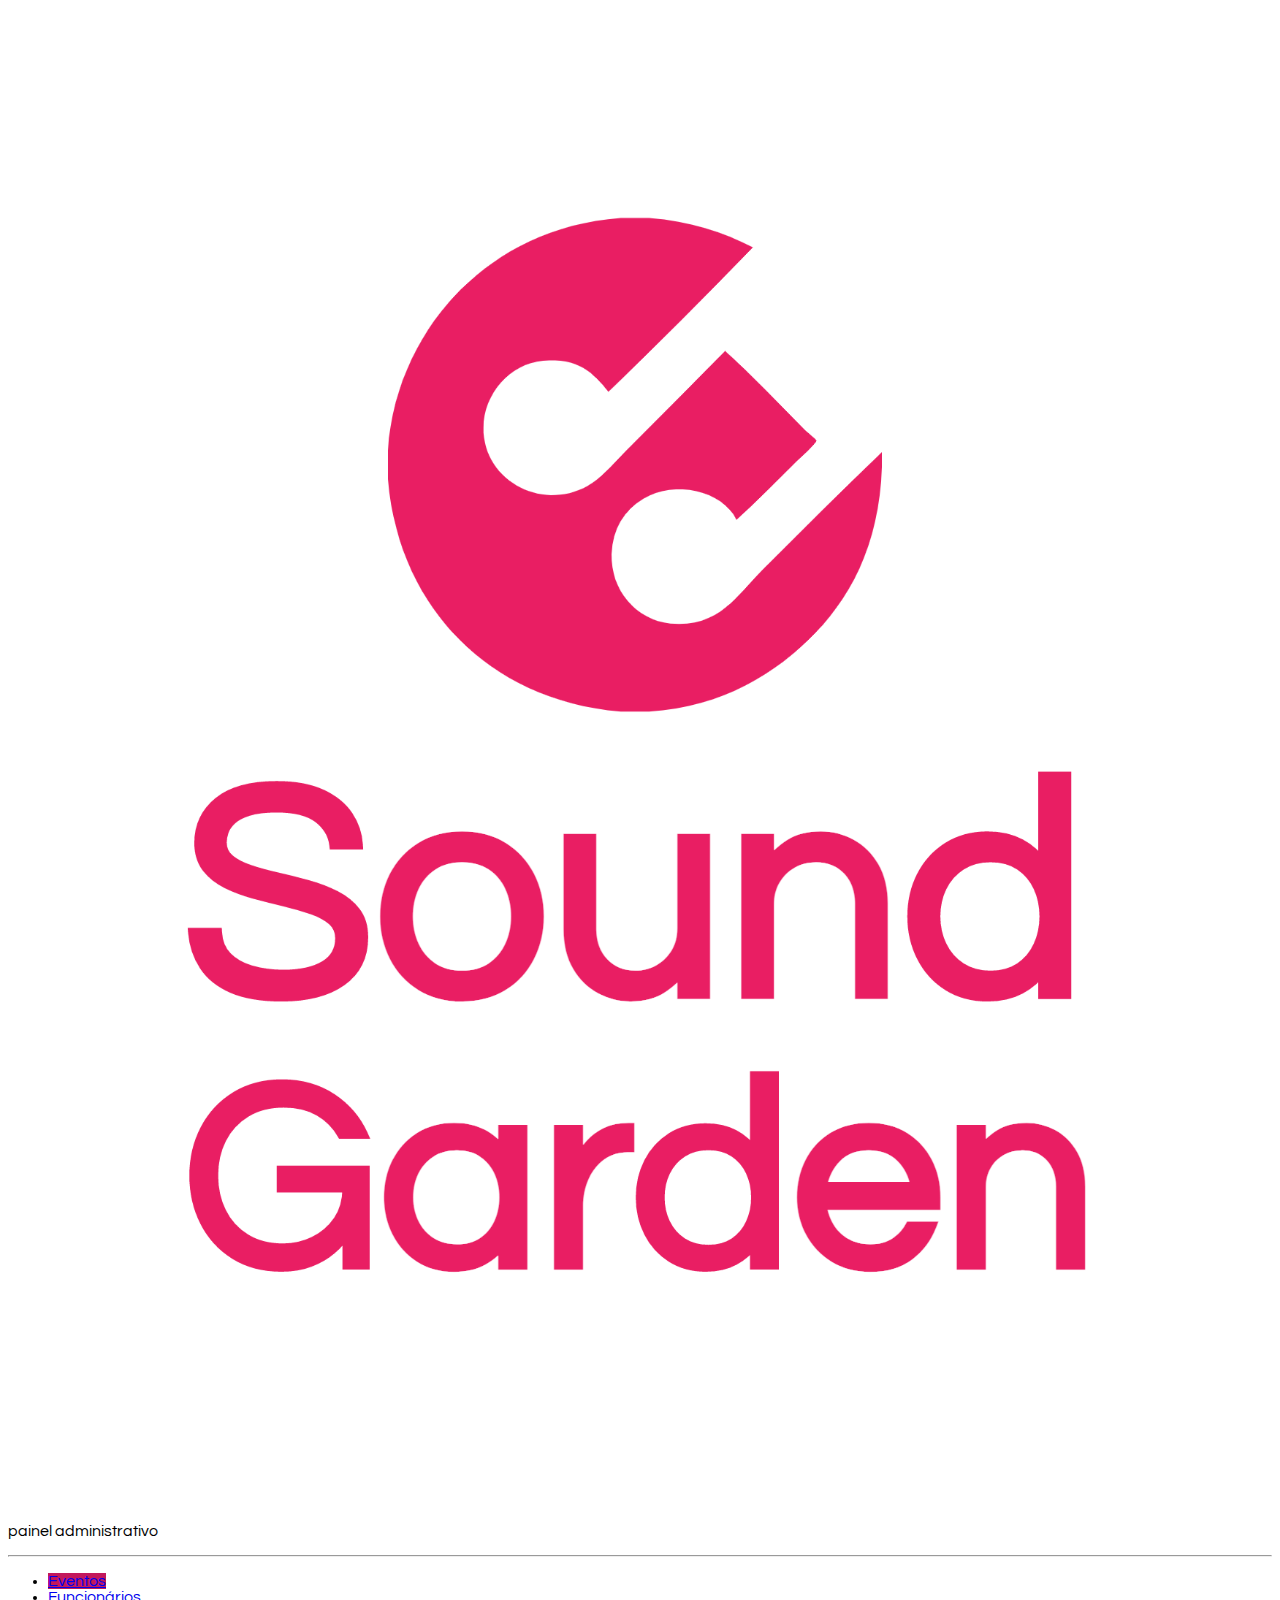
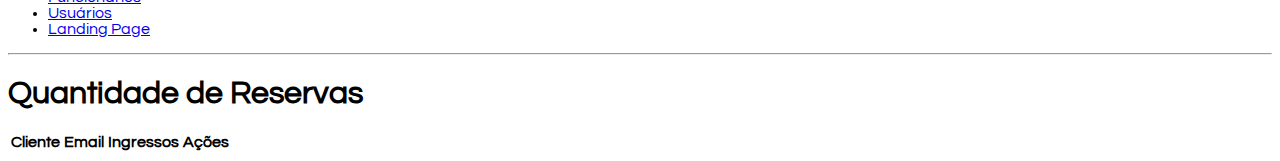
<file: reservas.html>
<!DOCTYPE html>
<html lang="en">
  <head>
    <meta charset="UTF-8">
    <meta http-equiv="X-UA-Compatible" content="IE=edge">
    <meta name="viewport" content="width=device-width, initial-scale=1.0">
    <title>Sound Gardens - Painel Administrativo</title>
    <link href="https://cdn.jsdelivr.net/npm/bootstrap@5.0.2/dist/css/bootstrap.min.css" rel="stylesheet"
      integrity="sha384-EVSTQN3/azprG1Anm3QDgpJLIm9Nao0Yz1ztcQTwFspd3yD65VohhpuuCOmLASjC" crossorigin="anonymous">
    <link rel="stylesheet" href="css/style.css">
  </head>
  
  <body>
    <div class="container-fluid">
      <div class="row">
        <aside class="d-flex flex-column flex-shrink-0 p-3 bg-light col-2">
          <a href="/" class="d-flex align-items-center mb-3 mb-md-0 me-md-auto link-dark text-decoration-none">
            <svg class="bi me-2" width="40" height="32">
              <use xlink:href="#bootstrap"></use>
            </svg>
            <span class="fs-4 px-5">
              <img src="img/Sound-logo.png" alt="Gama Lounge" class="img-responsive">
            </span>
          </a>
          <p class="text-center">painel administrativo</p>
          <hr>
          <ul class="nav nav-pills flex-column mb-auto">
            <li class="nav-item">
              <a href="#" class="nav-link active" aria-current="page">Eventos</a>
            </li>
            <li>
              <a href="#" class="nav-link link-dark">Funcionários</a>
            </li>
            <li>
              <a href="#" class="nav-link link-dark">Usuários</a>
            </li>
            <li>
              <a href="index.html" class="nav-link link-dark">Landing Page</a>
            </li>
          </ul>
          <hr>
        
        </aside>
          <main class="col-9  p-5">
            <div class="my-5">
              <h1>Quantidade de Reservas</h1>
            </div>
            <div class="bd-example">
              <table class="table">
                <thead>
                  <tr>
                    <th scope="col">Cliente</th>
                    <th scope="col">Email</th>
                    <th scope="col">Ingressos</th>
                    <th scope="col">Ações</th>
                  </tr>
                </thead>
                <tbody class="tabela-reserva">

                </tbody>
              </table>
            </div>
          </main>
      </div>
  </div>
  <script src="https://cdn.jsdelivr.net/npm/bootstrap@5.0.2/dist/js/bootstrap.bundle.min.js"
      integrity="sha384-MrcW6ZMFYlzcLA8Nl+NtUVF0sA7MsXsP1UyJoMp4YLEuNSfAP+JcXn/tWtIaxVXM" crossorigin="anonymous">
  </script>
  <script src="js/reservas.js"></script>
  </body>
</html>
</file>
<file: css/style.css>
@import url('https://fonts.googleapis.com/css2?family=Questrial&display=swap');

body {
  font-family: 'Questrial', sans-serif;
}

.img-responsive {
  max-width: 100%;
}

header {
  position: relative;
  box-shadow: 0px 5px 4px 0px rgb(63 63 63 / 27%);
  width: 100%;
  background-color: #fff;
}

aside {
  min-height: 100vh;
}

.nav-pills .nav-link.active,
.nav-pills .show>.nav-link {
  background-color: #C2185B;
}

.btn-primary {
  background-color: #C2185B;
  border-color: #C2185B;
}

.btn-primary:hover {
  background-color: #555;
  border-color: #555;
}

main.login {
  width: 400px;
}

section.full {
  width: 100%;
  min-height: 80vh;
  padding: 50px 0;
}

article.evento {
  width: 350px;
}

footer nav ul {
  list-style: none;
  display: flex;
}

footer nav ul li {
  padding: 10px;
}

/* h2 da página de cadastro*/

.h2 {
  display: none;
}

.h2.ativo {
  display: block;
  font-size: 20px;
  color: #C2185B;
  margin-top: 10px;
}

.footer li a {
  background-color: #555;
  color: #000000;
  font-weight: bold;
  padding: 20px;
  text-decoration: none;
  border-radius: 5px;
  letter-spacing: 1px;
}

.footer li a:hover {
  color: #FFFFFF;
}

/* div pagina index.html */

.article-index {
  height: 300px;
  overflow-x: auto;
}

.article-index::-webkit-scrollbar {
  width: 5px;
}

.article-index::-webkit-scrollbar-thumb {
  background: #f2f2f2;
}

.form-modal {
  display: none;
  position: fixed;
  z-index: 1;
  left: 0;
  top: 0;
  width: 100%;
  height: 100%;
  background-color: rgb(0, 0, 0, 0.4);
  overflow: hidden;
  padding: 200px 300px;
}

.form-modal a img {
  display: block;
  width: 30px;
  margin-bottom: 10px;
  text-align: right;
  cursor: pointer;
}

.form-modal button {
  margin-top: 10px;
}

.form-modal.ativo {
  display: block;
}

.pop-up {
  display: none;
  position: fixed;
  width: 150px;
  height: 75px;
  z-index: 2;
  left: 45%;
  top: 10%;
  background-color: #FFFFFF;
  overflow: hidden;
  padding: 10px;
  text-align: center;
  border-radius: 5px;
}

.pop-up.ativo {
  display: block;
}

#h4 {
  color: #C2185B;
}
</file>
